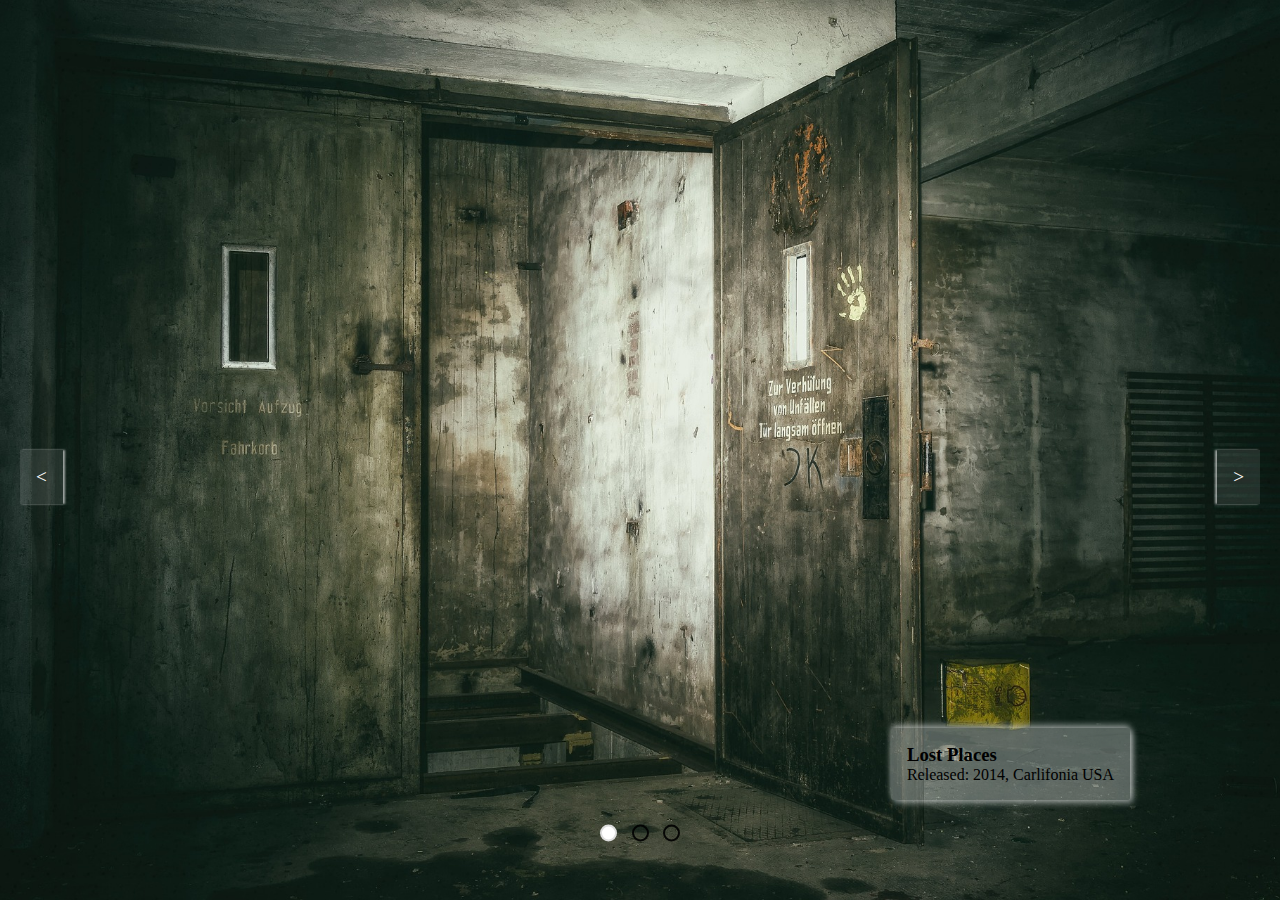
<file: carousel-full-screen/index.html>
<!DOCTYPE html>
<html lang="en">
  <head>
    <meta charset="UTF-8" />
    <meta http-equiv="X-UA-Compatible" content="IE=edge" />
    <meta name="viewport" content="width=device-width, initial-scale=1.0" />
    <title>Horror Movies | Home</title>
    <link rel="stylesheet" href="css/dynamic.css" />
  </head>
  <body>
    <section id="slideshow-container">
      <div class="slideshow">
        <div class="slide current">
          <div class="side-content active" draggable="true">
            <h3>Lost Places</h3>
            <p>Released: 2014, Carlifonia USA</p>
          </div>
        </div>

        <div class="slide">
          <div class="side-content" draggable="true">
            <h3>Dark Nightmare</h3>
            <p>Released: 2017, Detroit USA</p>
          </div>
        </div>

        <div class="slide">
          <div class="side-content" draggable="true">
            <h3>Evil Villa</h3>
            <p>Released: 2012, Illinois USA</p>
          </div>
        </div>
      </div>
      <div class="circles">
        <div class="dot dot1 active-dot"></div>
        <div class="dot dot2"></div>
        <div class="dot dot3"></div>
      </div>
      <button id="prev">&lt;</button>
      <button id="next">&gt;</button>
    </section>

    <script src="js/dynamic.js"></script>
  </body>
</html>
</file>
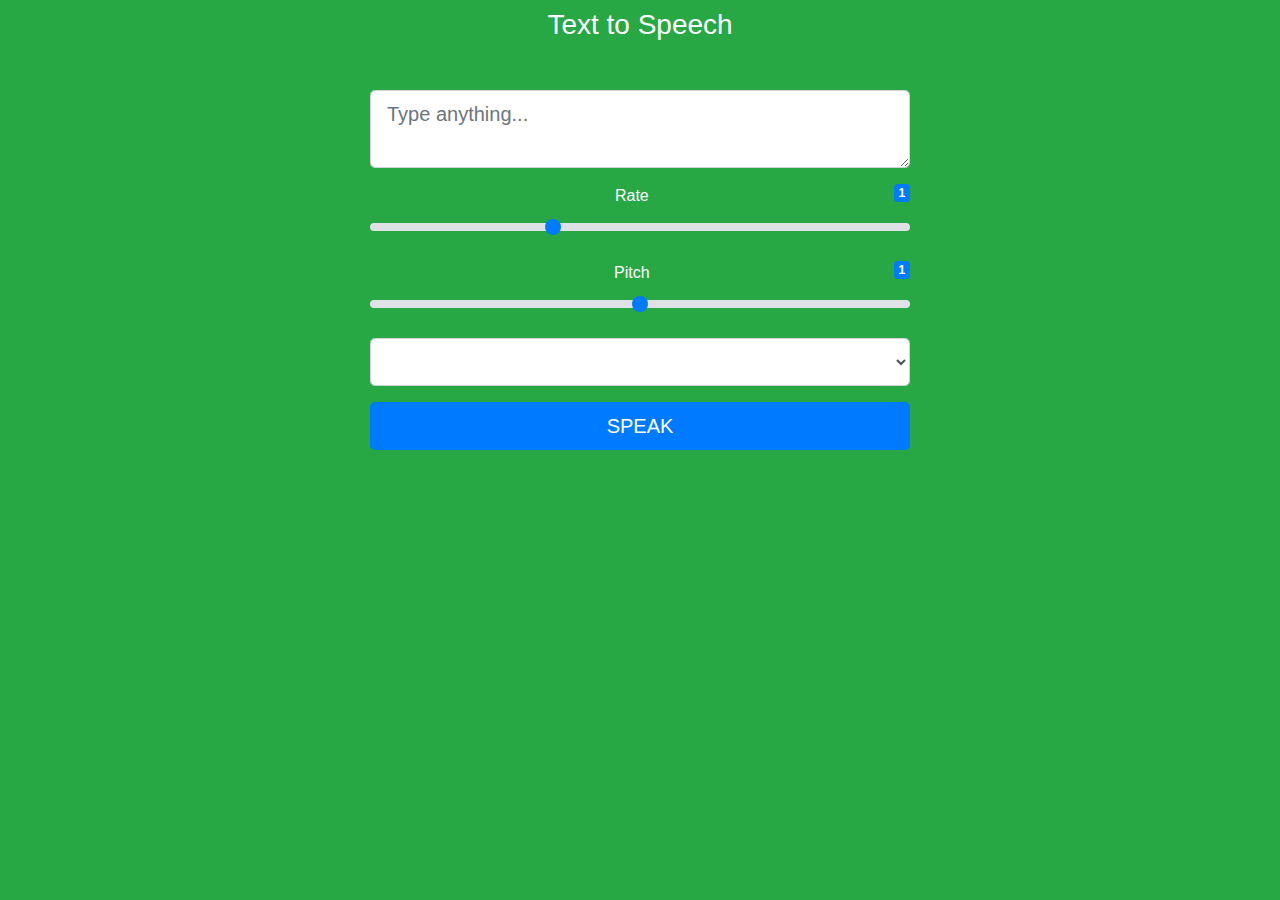
<file: text-speech-synthesis/index.html>
<!DOCTYPE html>
<html lang="en">
  <head>
    <meta charset="UTF-8" />
    <meta http-equiv="X-UA-Compatible" content="IE=edge" />
    <meta name="viewport" content="width=device-width, initial-scale=1.0" />
    <title>Text to Speech</title>
    <link rel="stylesheet" href="css/bootstrap.min.css" />
  </head>
  <body class="bg-success text-white">
    <div class="container text-center">
      <h3 class="m-2">Text to Speech</h3>
      <div class="row mt-5">
        <div class="col-md-6 mx-auto">
          <form>
            <div class="form-group">
              <textarea
                name=""
                id="text-input"
                class="form-control form-control-lg"
                placeholder="Type anything..."
              ></textarea>
            </div>

            <div class="form-group">
              <label for="rate">Rate</label>

              <div id="rate-value" class="badge badge-primary float-right">
                1
              </div>
              <input
                type="range"
                id="rate"
                class="custom-range"
                min="0.5"
                max="2"
                value="1"
                step="0.1"
              />
            </div>

            <div class="form-group">
              <label for="pitch">Pitch</label>

              <div id="pitch-value" class="badge badge-primary float-right">
                1
              </div>
              <input
                type="range"
                id="pitch"
                class="custom-range"
                min="0"
                max="2"
                value="1"
                step="0.1"
              />
            </div>

            <div class="form-group">
              <select
                id="voice-select"
                class="form-control form-control-lg"
              ></select>
            </div>

            <button class="btn btn-primary btn-lg btn-block">SPEAK</button>
          </form>
        </div>
      </div>
    </div>
    <script src="js/jquery-3.5.1.js"></script>
    <script src="js/jquery-3.5.1.min.js"></script>
    <script src="js/bootstrap.bundle.min.js"></script>
    <script src="js/main.js"></script>
  </body>
</html>
</file>
<file: carousel-full-screen/css/dynamic.css>
* {
  margin: 0;
  padding: 0;
  box-sizing: border-box;
  font-family: "Franklin Gothic Medium";
  transition: 0.4s ease-in-out;
}

#slideshow-container {
  width: 100%;
  height: 100vh;
  position: relative;
}

.slideshow {
  width: 100%;
  height: 100vh;
}

.slide {
  width: 100%;
  height: 100%;
  display: none;
  opacity: 0;
  position: relative;
  overflow: hidden;
}

.slide.current {
  display: block;
  opacity: 1;
}

.slide:first-child {
  background: url("../imgs/lost-places-1928727_1920.jpg") no-repeat center
    center / cover;
}

.slide:nth-child(2) {
  background: url("../imgs/night-3896104_1920.jpg") no-repeat center center /
    cover;
}

.slide:last-child {
  background: url("../imgs/villa-3237114_1920.jpg") no-repeat center center /
    cover;
}

.slide .side-content {
  position: absolute;
  bottom: -100px;
  right: 150px;
  opacity: 0;
  padding: 1rem;
  background: rgba(255, 255, 255, 0.3);
  z-index: 2;
  box-shadow: 3px 3px 6px rgba(255, 255, 255, 0.5),
    0px -3px 6px rgba(255, 255, 255, 0.5);
  border-radius: 3px;
  cursor: pointer;
}

.slide .side-content.active {
  bottom: 100px;
  opacity: 1;
}

#prev {
  position: absolute;
  top: 50%;
  left: 20px;
  padding: 1rem;
  border: none;
  background: rgba(255, 255, 255, 0.1);
  color: #fff;
  cursor: pointer;
  font-size: 1.2rem;
  box-shadow: 2px 0px 2px rgba(255, 255, 255, 0.6);
}

#prev:active {
  background: #ddd;
  color: #333;
  box-shadow: inset 2px 0px 2px rgba(0, 0, 0, 0.3);
}

#next {
  position: absolute;
  top: 50%;
  right: 20px;
  padding: 1rem;
  border: none;
  background: rgba(255, 255, 255, 0.1);
  color: #fff;
  cursor: pointer;
  font-size: 1.2rem;
  box-shadow: -2px 0px 2px rgba(255, 255, 255, 0.6);
}

#next:active {
  background: #ddd;
  color: #333;
  box-shadow: inset -2px 0px 2px rgba(0, 0, 0, 0.3);
}

.circles {
  position: absolute;
  width: 80px;
  left: 50%;
  transform: translate(-50%, -50%);
  bottom: 50px;
  display: flex;
  justify-content: space-between;
}

.dot {
  width: 17px;
  height: 17px;
  background: transparent;
  border: 2px solid rgba(0, 0, 0, 0.9);
  border-radius: 10px;
  cursor: pointer;
}

.dot.active-dot {
  background-color: #fff;
  border: 2px solid #ddd;
}
</file>
